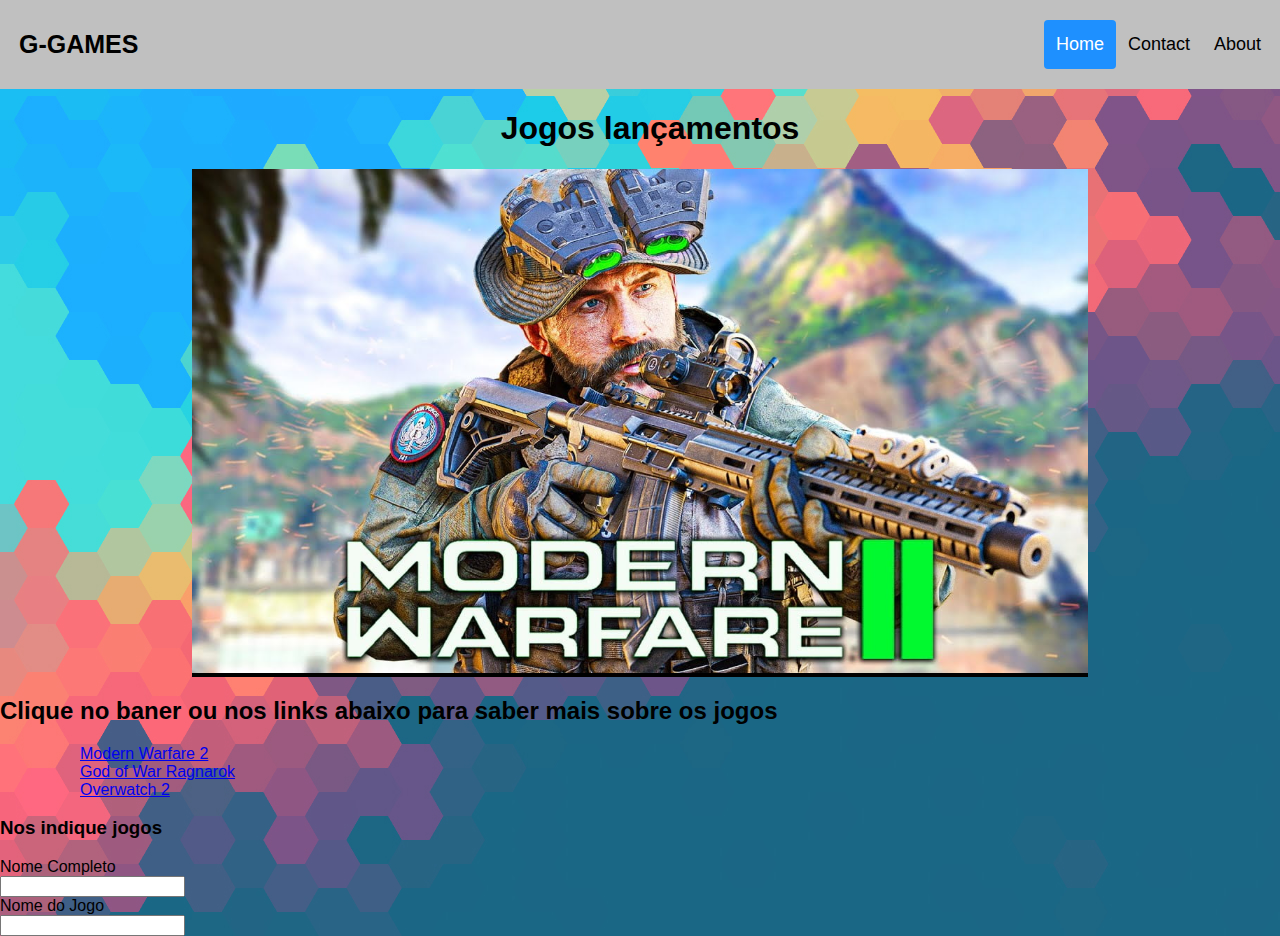
<file: Atividade 3/index.html>
<!DOCTYPE html>
<html>
	<head>
		<meta charset="utf-8">
		<meta name="viewport" content="width=device-width, initial-scale=1">
		<link rel = "stylesheet" href="./css/estilo.css">		
		<title>Pagina inicial</title>
	</head>
	<body >
	
		<div class="header">
  			<a href="index.html" class="logo">G-GAMES</a>
  			<div class="header-right">
  				<a class="active" href="index.html">Home</a>
    			<a href="https://www.instagram.com/silvagregoryalmeida/">Contact</a>
    			<a href="#about">About</a>
  			</div>
		</div>

		<div style="padding-left:20px">
  			<h1>Jogos lançamentos</h1>
		</div>
				
			
			
			<section class="galery">
	            <div class="fotos" aling-itens: center>
	      			<a href="MW2.html"><img src="./imagens/MWII.jpg" alt="Modern Warfare 2"></a>
	    			<a href="GOW.html"><img src="./imagens/GOW.jpg" alt="God of War Ragnarok"></a>
	    			<a href="OVERWATCH2.html"><img src="./imagens/OVERWATCH2.jpg" alt="Overwatch 2"></a>
	      			<a href="MW2.html"><img src="./imagens/MWII.jpg" alt="Modern Warfare 2"></a>
	      		</div>
	        </section>
	        <h2>Clique no baner ou nos links abaixo para saber mais sobre os jogos</h2>
	        <div >
		        <ul>
		        	<ol><a href="MW2.html">Modern Warfare 2</a></ol>
		    		<ol><a href="GOW.html"> God of War Ragnarok</a></ol>
		    		<ol><a href="OVERWATCH2.html">Overwatch 2</a></ol>
		        </ul>
		    </div>

			<h3> Nos indique jogos</h3>
			<form>
				<label for="name">Nome Completo</label><br>
				<input type="text" id="name" name="name"><br>
				<label for="gameName">Nome do Jogo</label><br>
				<input type="text" id="gameName" name="gameName">
			</form>
			
				
		</body>
</html>
</file>
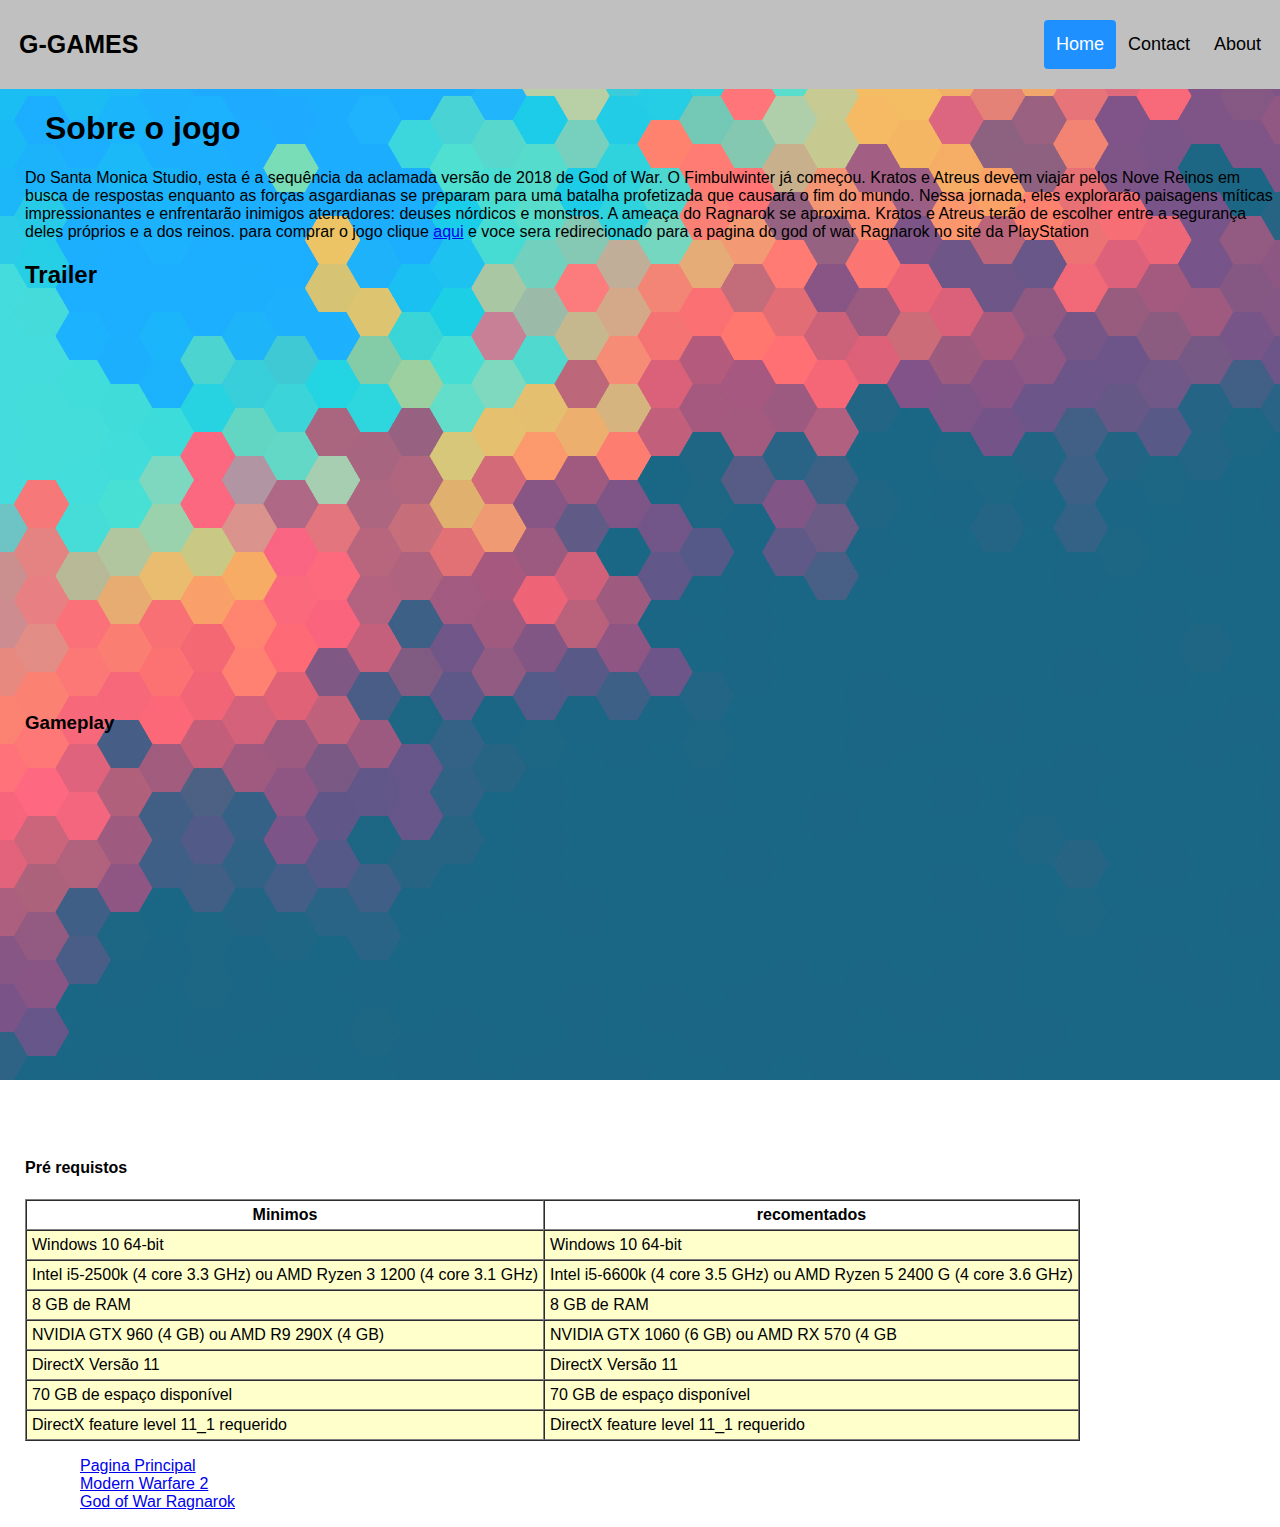
<file: Atividade 3/GOW.html>
<!DOCTYPE html>
<html>
<head>
	<meta charset="utf-8">
	<meta name="viewport" content="width=device-width, initial-scale=1">
	<link rel = "stylesheet" href="./css/GOW.css">
	<title>God of War Ragnarok</title>
</head>
	<body>
		<div class="header">
  			<a href="index.html" class="logo">G-GAMES</a>
  			<div class="header-right">
  				<a class="active" href="index.html">Home</a>
    			<a href="https://www.instagram.com/silvagregoryalmeida/">Contact</a>
    			<a href="#about">About</a>
  			</div>
		</div>

		<div style="padding-left:20px">
  			<h1>Sobre o jogo</h1>
		</div>
		
		
		<p>Do Santa Monica Studio, esta é a sequência da aclamada versão de 2018 de God of War. O Fimbulwinter já começou. Kratos e Atreus devem viajar pelos Nove Reinos em busca de respostas enquanto as forças asgardianas se preparam para uma batalha profetizada que causará o fim do mundo. Nessa jornada, eles explorarão paisagens míticas impressionantes e enfrentarão inimigos aterradores: deuses nórdicos e monstros. A ameaça do Ragnarok se aproxima. Kratos e Atreus terão de escolher entre a segurança deles próprios e a dos reinos. para comprar o jogo clique  <a href="https://www.playstation.com/pt-br/games/god-of-war-ragnarok/">aqui</a> e voce sera redirecionado para a pagina do god of war Ragnarok no site da PlayStation</p>

		<h2>Trailer</h2>
		<figure>
    		<div class="boxVideo">
				<iframe width="100%" height="100%" src="https://www.youtube.com/embed/EE-4GvjKcfs" title="YouTube video player" frameborder="0" allow="accelerometer; autoplay; clipboard-write; encrypted-media; gyroscope; picture-in-picture" allowfullscreen>
				</iframe>		
			</div>
		</figure>


		<h3>Gameplay</h3>
		<figure>
    		<div class="boxVideo">
				<iframe width="100%" height="100%" src="https://www.youtube.com/embed/6fNUO23I_BA" title="YouTube video player" frameborder="0" allow="accelerometer; autoplay; clipboard-write; encrypted-media; gyroscope; picture-in-picture" allowfullscreen>		
				</iframe>
			</div>
		</figure>
		<div>
		<h4>Pré requistos</h4>
	
	
   			 <table table border="1px" cellpadding="5px" cellspacing="0" ID="alter">
	 			<tr>
	                <th>Minimos</th>
	                <th>recomentados</th>
	                
	            </tr>
	            <tr>
	                <td>Windows 10 64-bit</td>
	                <td>Windows 10 64-bit</td>   
	            </tr>
	            <tr>
	           	 	<td>Intel i5-2500k (4 core 3.3 GHz) ou AMD Ryzen 3 1200 (4 core 3.1 GHz)</td>
	            	<td> Intel i5-6600k (4 core 3.5 GHz) ou AMD Ryzen 5 2400 G (4 core 3.6 GHz)</td>
	        	</tr>
	        	<tr>
	           	 	<td>8 GB de RAM</td>
	            	<td> 8 GB de RAM</td>
	        	</tr>
	        	<tr>
	           	 	<td>NVIDIA GTX 960 (4 GB) ou AMD R9 290X (4 GB)</td>
	            	<td>NVIDIA GTX 1060 (6 GB) ou AMD RX 570 (4 GB</td>
	        	</tr>
	        	<tr>
	           	 	<td>DirectX	Versão 11</td>
	            	<td>DirectX	Versão 11</td>
	        	</tr>
	        	<tr>
	           	 	<td>70 GB de espaço disponível</td>
	            	<td>70 GB de espaço disponível</td>
	        	</tr>
	        	<tr>
	           	 	<td>DirectX feature level 11_1 requerido</td>
	            	<td>DirectX feature level 11_1 requerido</td>
	        	</tr>
        	</table>
      
        
	        <ul>
	        	<ol><a href="index.html">Pagina Principal</a></ol>
	    		<ol><a href="MW2.html">Modern Warfare 2</a></ol>
	    		<ol><a href="OVERWATCH2.html">God of War Ragnarok</a></ol>
	        </ul>
	   
		</div>
	</body>
</html>
</file>
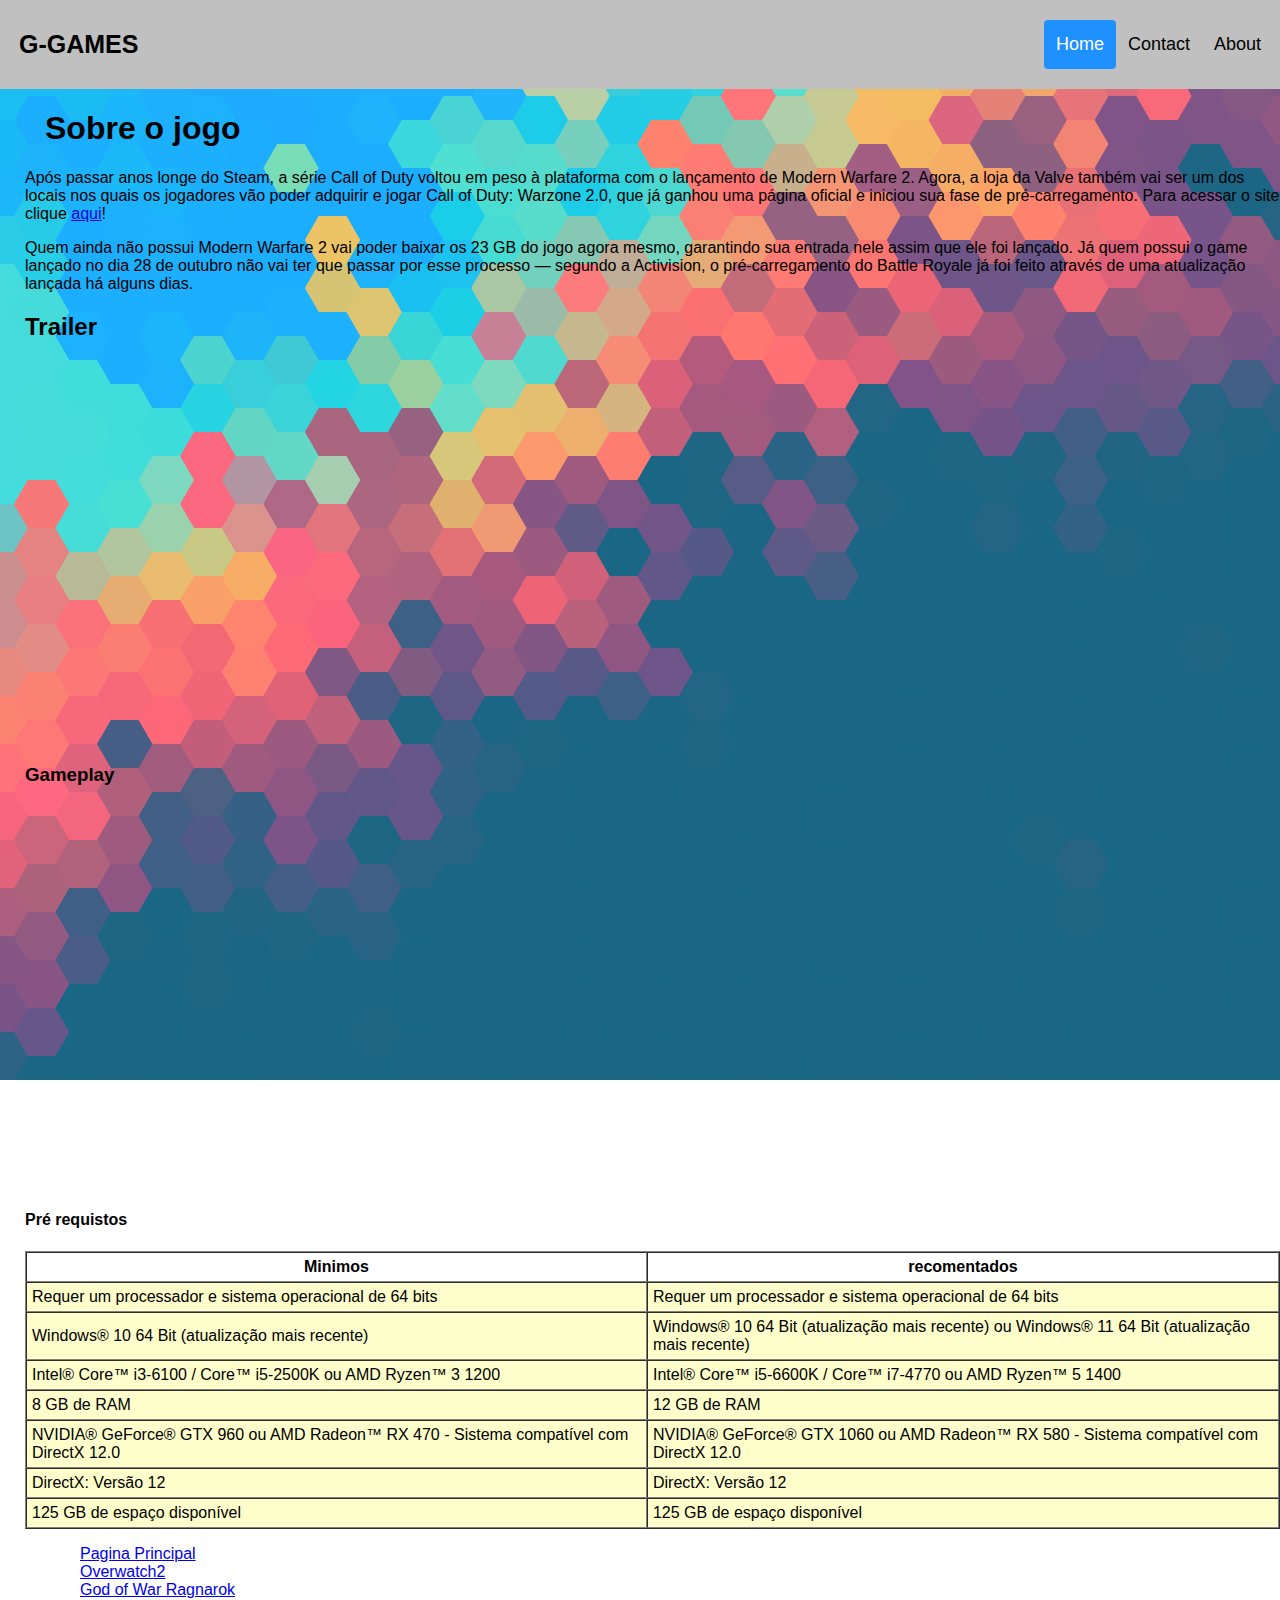
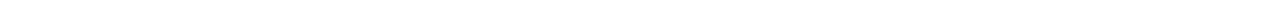
<file: Atividade 3/MW2.html>
<!DOCTYPE html>
<html>
	<head>
		<meta charset="utf-8">
		<meta name="viewport" content="width=device-width, initial-scale=1">
		<link rel = "stylesheet" href="./css/MW2.css">
		<title>Modern Warfare 2</title>
	</head>
	<body>
		<div class="header">
  			<a href="index.html" class="logo">G-GAMES</a>
  			<div class="header-right">
  				<a class="active" href="index.html">Home</a>
    			<a href="https://www.instagram.com/silvagregoryalmeida/">Contact</a>
    			<a href="#about">About</a>
  			</div>
		</div>

		<div style="padding-left:20px">
  			<h1>Sobre o jogo</h1>
		</div>
		<p>Após passar anos longe do Steam, a série Call of Duty voltou em peso à plataforma com o lançamento de Modern Warfare 2. Agora, a loja da Valve também vai ser um dos locais nos quais os jogadores vão poder adquirir e jogar Call of Duty: Warzone 2.0, que já ganhou uma página oficial e iniciou sua fase de pré-carregamento. Para acessar o site clique <a href="https://www.callofduty.com/modernwarfare2">aqui</a>!</p>

		<p>Quem ainda não possui Modern Warfare 2 vai poder baixar os 23 GB do jogo agora mesmo, garantindo sua entrada nele assim que ele foi lançado. Já quem possui o game lançado no dia 28 de outubro não vai ter que passar por esse processo — segundo a Activision, o pré-carregamento do Battle Royale já foi feito através de uma atualização lançada há alguns dias.</p>
	
		<h2>Trailer</h2>
		<figure>
    		<div class="boxVideo">
				<iframe width="100%" height="100%" src="https://www.youtube.com/embed/r72GP1PIZa0" title="YouTube video player" frameborder="0" allow="accelerometer; autoplay; clipboard-write; encrypted-media; gyroscope; picture-in-picture" allowfullscreen>
				</iframe>
			</div>
		</figure>
		<h3>Gameplay</h3>
		<figure>
    		<div class="boxVideo">
				<iframe width="100%" height="100%" src="https://www.youtube.com/embed/_wMA00vZ2sQ" title="YouTube video player" frameborder="0" allow="accelerometer; autoplay; clipboard-write; encrypted-media; gyroscope; picture-in-picture" allowfullscreen>	
				</iframe>
			</div>
		</figure>
		<h4>Pré requistos</h4>
	
		<table table border="1px" cellpadding="5px" cellspacing="0" ID="alter">
 			<tr>
                <th>Minimos</th>
                <th>recomentados</th>
                
            </tr>
            <tr>
                <td>Requer um processador e sistema operacional de 64 bits</td>
                <td> Requer um processador e sistema operacional de 64 bits</td>   
            </tr>
            <tr>
           	 	<td>Windows® 10 64 Bit (atualização mais recente)</td>
            	<td> Windows® 10 64 Bit (atualização mais recente) ou Windows® 11 64 Bit (atualização mais recente)</td>
        	</tr>
        	<tr>
           	 	<td>Intel® Core™ i3-6100 / Core™ i5-2500K ou AMD Ryzen™ 3 1200</td>
            	<td> Intel® Core™ i5-6600K / Core™ i7-4770 ou AMD Ryzen™ 5 1400</td>
        	</tr>
        	<tr>
           	 	<td>8 GB de RAM</td>
            	<td> 12 GB de RAM</td>
        	</tr>
        	<tr>
           	 	<td>NVIDIA® GeForce® GTX 960 ou AMD Radeon™ RX 470 - Sistema compatível com DirectX 12.0</td>
            	<td> NVIDIA® GeForce® GTX 1060 ou AMD Radeon™ RX 580 - Sistema compatível com DirectX 12.0</td>
        	</tr>
        	<tr>
           	 	<td>DirectX: Versão 12</td>
            	<td> DirectX: Versão 12</td>
        	</tr>
        	<tr>
           	 	<td>125 GB de espaço disponível</td>
            	<td> 125 GB de espaço disponível</td>
        	</tr>
        </table>
        <div >
	        <ul>
	        	<ol><a href="index.html">Pagina Principal</a></ol>
	    		<ol><a href="OVERWATCH2.html">Overwatch2</a></ol>
	    		<ol><a href="GOW.html">God of War Ragnarok</a></ol>
	        </ul>
	    </div>
	</body>
</html>
</file>
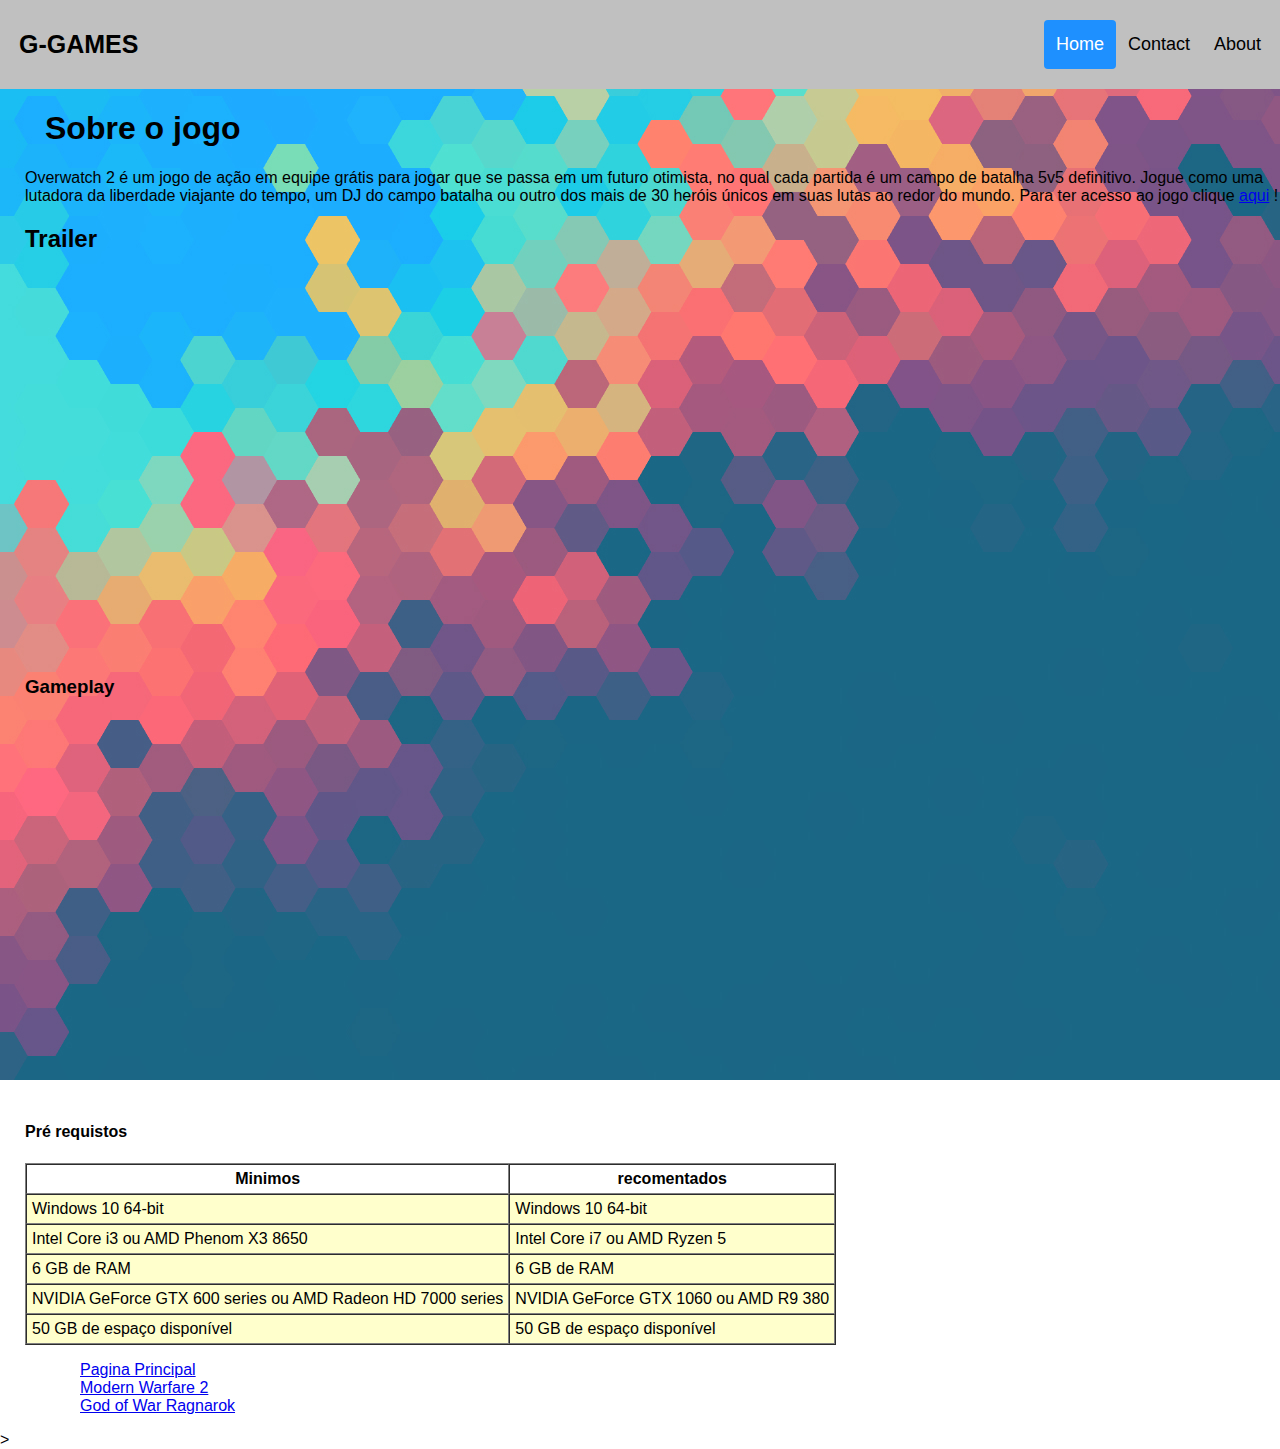
<file: Atividade 3/OVERWATCH2.html>
<!DOCTYPE html>
<html>
<head>
	<meta charset="utf-8">
	<meta name="viewport" content="width=device-width, initial-scale=1">
	<link rel = "stylesheet" href="./css/OVERWATCH2.css">
	<title>Overwatch2</title>
</head>
	<body>
		<div class="header">
  			<a href="index.html" class="logo">G-GAMES</a>
  			<div class="header-right">
  				<a class="active" href="index.html">Home</a>
    			<a href="https://www.instagram.com/silvagregoryalmeida/">Contact</a>
    			<a href="#about">About</a>
  			</div>
		</div>

		<div style="padding-left:20px">
  			<h1>Sobre o jogo</h1>
		</div>	
		
		<p>Overwatch 2 é um jogo de ação em equipe grátis para jogar que se passa em um futuro otimista, no qual cada partida é um campo de batalha 5v5 definitivo. Jogue como uma lutadora da liberdade viajante do tempo, um DJ do campo batalha ou outro dos mais de 30 heróis únicos em suas lutas ao redor do mundo. Para ter acesso ao jogo clique <a href="https://overwatch.blizzard.com/pt-br/">aqui</a> !</p>

		<h2>Trailer</h2>
		<figure>
    		<div class="boxVideo">
				<iframe width="640" height="360" src="https://www.youtube.com/embed/PWe0pC2akpo" title="YouTube video player" frameborder="0" allow="accelerometer; autoplay; clipboard-write; encrypted-media; gyroscope; picture-in-picture" allowfullscreen>
				</iframe>
			</div>
		</figure>

		<h3>Gameplay</h3>
		<figure>
    		<div class="boxVideo">
				<iframe width="640" height="360" src="https://www.youtube.com/embed/ShtkBymSgDQ" title="YouTube video player" frameborder="0" allow="accelerometer; autoplay; clipboard-write; encrypted-media; gyroscope; picture-in-picture" allowfullscreen>
				</iframe>
			</div>
		</figure>

		<h4>Pré requistos</h4>
	
		<table table border="1px" cellpadding="5px" cellspacing="0" ID="alter">
 			<tr>
                <th>Minimos</th>
                <th>recomentados</th>
                
            </tr>
            <tr>
                <td>Windows 10 64-bit</td>
                <td>Windows 10 64-bit</td>   
            </tr>
            <tr>
           	 	<td>Intel Core i3 ou AMD Phenom X3 8650</td>
            	<td>Intel Core i7 ou AMD Ryzen 5</td>
        	</tr>
        	<tr>
           	 	<td>6 GB de RAM</td>
            	<td>6 GB de RAM</td>
        	</tr>
        	<tr>
           	 	<td>NVIDIA GeForce GTX 600 series ou AMD Radeon HD 7000 series</td>
            	<td>NVIDIA GeForce GTX 1060 ou AMD R9 380</td>
        	</tr>
        	<tr>
           	 	<td>50 GB de espaço disponível</td>
            	<td>50 GB de espaço disponível</td>
        	</tr>
        </table>
        <div >
	        <ul>
	        	<ol><a href="index.html">Pagina Principal</a></ol>
	    		<ol><a href="MW2.html">Modern Warfare 2</a></ol>
	    		<ol><a href="GOW.html">God of War Ragnarok</a></ol>
	        </ul>
	    </div>
	</body>
</html>>
</file>
<file: Atividade 3/css/estilo.css>
@keyframes animacao {
    0% { margin-left: 0; }
    20% { margin-left: 0; }
    25% { margin-left: -100%; }
    45% { margin-left: -100%; }
    50% { margin-left: -200%; }
    70% { margin-left: -200%; }
    75% { margin-left: -300%; }
    95% { margin-left: -300%; }
    100% { margin-left: -400%; }
}
body{
    background-image: url(../imagens/indexwallpaper.jpg);
    background-repeat: no-repeat;
    background-size: auto;
}   
h1{
    text-align: center;
    font-family: arial;
}
.galery {
    margin: auto;
    width: 70%;
    height: auto;
    background-color: black;
    overflow: hidden;
}

.galery .fotos {
    width: 500%;
    animation-name: animacao;
    animation-duration: 20s;
    animation-iteration-count: infinite;
}
.galery .fotos img {
    width: 20%;
}


form{
    font-family: arial;    
    background-image: auto;
}
body { 
  margin: 0;
  font-family: Arial, Helvetica, sans-serif;
}

.header {
  overflow: hidden;
  background-color: silver;
  padding: 20px 7px;
}

.header a {
  float: left;
  color: black;
  text-align: center;
  padding: 12px;
  text-decoration: none;
  font-size: 18px; 
  line-height: 25px;
  border-radius: 4px;
}

.header a.logo {
  font-size: 25px;
  font-weight: bold;
}

.header a:hover {
  background-color: #ddd;
  color: black;
}

.header a.active {
  background-color: dodgerblue;
  color: white;
}

.header-right {
  float: right;
}

@media screen and (max-width: 500px) {
  .header a {
    float: none;
    display: block;
    text-align: left;
  }
  
  .header-right {
    float: none;
  }
}
</file>
<file: Atividade 3/css/GOW.css>
p{
  font-family: arial;
  margin-left: 25px;
}
h1{
  font-family: arial;
  margin-left: 25px;
}
h2{
  font-family: arial;
  margin-left: 25px;
}
h3{
  font-family: arial;
  margin-left: 25px;
}
h4{
  font-family: arial;
  margin-left: 25px;
}
body { 
  margin: 0;
  font-family: Arial, Helvetica, sans-serif;
  background-image: url(../imagens/indexwallpaper.jpg);
  background-repeat: no-repeat;
  background-size: auto;
}

.header {
  overflow: hidden;
  background-color: silver;
  padding: 20px 7px;
}

.header a {
  float: left;
  color: black;
  text-align: center;
  padding: 12px;
  text-decoration: none;
  font-size: 18px; 
  line-height: 25px;
  border-radius: 4px;
}

.header a.logo {
  font-size: 25px;
  font-weight: bold;
}

.header a:hover {
  background-color: #ddd;
  color: black;
}

.header a.active {
  background-color: dodgerblue;
  color: white;
}

.header-right {
  float: right;
}

@media screen and (max-width: 500px) {
  .header a {
    float: none;
    display: block;
    text-align: left;
  }
  
  .header-right {
    float: none;
  }
}
table{
  margin-left: 25px;
}
table#alter tr td { /* Toda a tabela com fundo creme */
  background: #ffc;
  } 
table#alter tr.dif td {
  background: #eee; /* Linhas com fundo cinza */
  }
  div{
    background-image: auto;
  }
  figure {
     width: 50%; min-width: 17.5em;
  }
  .boxVideo {
    position: relative;
    padding-bottom: 56.25%; 
    padding-top: 25px;
    height: 0;
    margin:0 auto;
}
.boxVideo iframe {
    position: absolute;
    top: 0;
    left: 0;
    width: 100%;
    height: 100%;
}
</file>
<file: Atividade 3/css/MW2.css>
p{
  font-family: arial;
  margin-left: 25px;
}
h1{
  font-family: arial;
  margin-left: 25px;
}
h2{
  font-family: arial;
  margin-left: 25px;
}
h3{
  font-family: arial;
  margin-left: 25px;
}
h4{
  font-family: arial;
  margin-left: 25px;
}
body { 
  margin: 0;
  font-family: Arial, Helvetica, sans-serif;
  background-image: url(../imagens/indexwallpaper.jpg);
  background-repeat: no-repeat;
  background-size: auto;
}

.header {
  overflow: hidden;
  background-color: silver;
  padding: 20px 7px;
}

.header a {
  float: left;
  color: black;
  text-align: center;
  padding: 12px;
  text-decoration: none;
  font-size: 18px; 
  line-height: 25px;
  border-radius: 4px;
}

.header a.logo {
  font-size: 25px;
  font-weight: bold;
}

.header a:hover {
  background-color: #ddd;
  color: black;
}

.header a.active {
  background-color: dodgerblue;
  color: white;
}

.header-right {
  float: right;
}

@media screen and (max-width: 500px) {
  .header a {
    float: none;
    display: block;
    text-align: left;
  }
  
  .header-right {
    float: none;
  }
}
table{
  margin-left: 25px;
}
table#alter tr td { /* Toda a tabela com fundo creme */
  background: #ffc;
  } 
table#alter tr.dif td {
  background: #eee; /* Linhas com fundo cinza */
  }
  div{
    background-image: auto;
  }
  figure {
     width: 50%; min-width: 17.5em;
  }
  .boxVideo {
    position: relative;
    padding-bottom: 56.25%; 
    padding-top: 25px;
    height: 0;
    margin:0 auto;
}
.boxVideo iframe {
    position: absolute;
    top: 0;
    left: 0;
    width: 100%;
    height: 100%;
}
</file>
<file: Atividade 3/css/OVERWATCH2.css>
p{
  font-family: arial;
  margin-left: 25px;
}
h1{
  font-family: arial;
  margin-left: 25px;
}
h2{
  font-family: arial;
  margin-left: 25px;
}
h3{
  font-family: arial;
  margin-left: 25px;
}
h4{
  font-family: arial;
  margin-left: 25px;
}
body { 
  margin: 0;
  font-family: Arial, Helvetica, sans-serif;
  background-image: url(../imagens/indexwallpaper.jpg);
  background-repeat: no-repeat;
  background-size: auto;
}

.header {
  overflow: hidden;
  background-color: silver;
  padding: 20px 7px;
}

.header a {
  float: left;
  color: black;
  text-align: center;
  padding: 12px;
  text-decoration: none;
  font-size: 18px; 
  line-height: 25px;
  border-radius: 4px;
}

.header a.logo {
  font-size: 25px;
  font-weight: bold;
}

.header a:hover {
  background-color: #ddd;
  color: black;
}

.header a.active {
  background-color: dodgerblue;
  color: white;
}

.header-right {
  float: right;
}

@media screen and (max-width: 500px) {
  .header a {
    float: none;
    display: block;
    text-align: left;
  }
  
  .header-right {
    float: none;
  }
}
table{
  margin-left: 25px;
}
table#alter tr td { /* Toda a tabela com fundo creme */
  background: #ffc;
  } 
table#alter tr.dif td {
  background: #eee; /* Linhas com fundo cinza */
  }
  div{
    background-image: auto;
  }
  figure {
     width: 50%; min-width: 17.5em;
  }
  .boxVideo {
    position: relative;
    padding-bottom: 56.25%; 
    padding-top: 25px;
    height: 0;
    margin:0 auto;
}
.boxVideo iframe {
    position: absolute;
    top: 0;
    left: 0;
    width: 100%;
    height: 100%;
}
</file>
